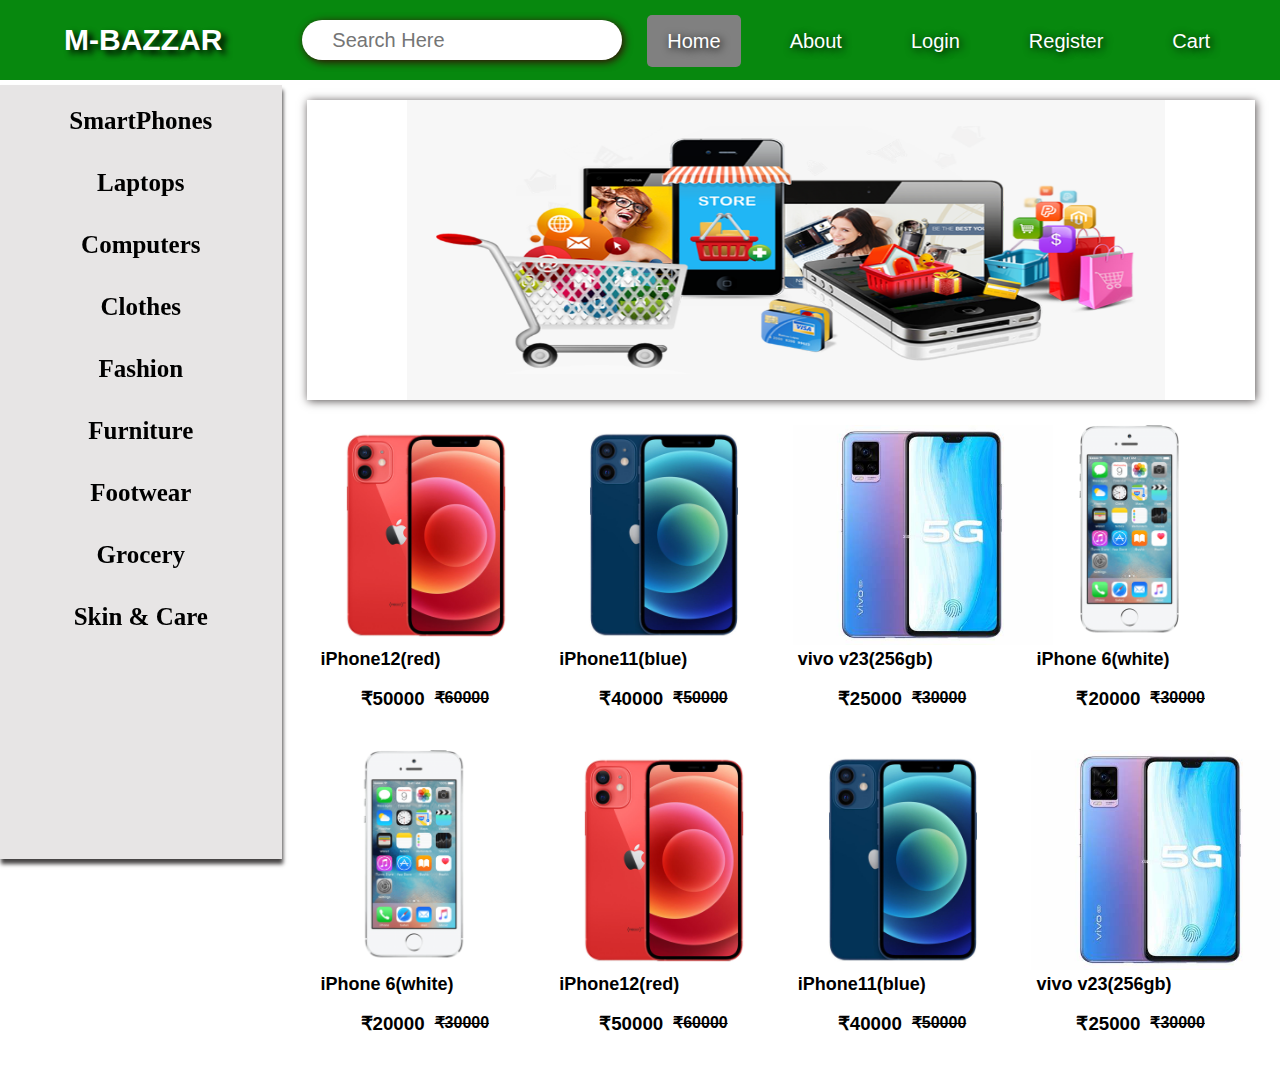
<file: index.html>
<!DOCTYPE html>
<html lang="en">
<head>
    <title>M-BAZZAR</title>
    <link rel="icon" href="C:\Users\abc\Desktop\ecom\online-shopping.png">
    <link rel="stylesheet" href="ecom.css">
</head>
<body>
<div class="header">
    <h1>M-BAZZAR</h1>
    <input class="srch" type="search" placeholder="Search Here">
    <div class="link"> <a class="active"  href="">Home</a>
        <a href="">About</a>
        <a href="">Login</a>
        <a href="">Register</a>
        <a href="">Cart</a>
    </div>
</div>


<div class="side">
   <a href="index.html">SmartPhones</a>
   <a href="ecom2.html">Laptops</a>
   <a href="ecom3.html">Computers</a>
   <a href="ecom4.html">Clothes</a>
   <a href="">Fashion</a>
   <a href="">Furniture</a>
   <a href="">Footwear</a>
   <a href="">Grocery</a>
   <a href="">Skin & Care</a>
</div>
<div class="bdy">
    <div class="banner">
        <img src="banner.png" alt="">
    </div>

    <div class="card">
        <img src="mobile.jpg" alt="">
        <h2>iPhone12(red)</h2> <br> <h3>₹50000</h3> <h4> <del> ₹60000</del></h4>
    </div>
       
      
    <div class="card">
        <img src="mobile2.jpg" alt="">
        <h2>iPhone11(blue)</h2> <br> <h3>₹40000</h3> <h4> <del> ₹50000</del></h4>
    </div>
    <div class="card">
        <img src="mobile8.jpg" alt="">
        <h2>vivo v23(256gb)</h2> <br> <h3>₹25000</h3> <h4> <del> ₹30000</del></h4>
    </div>
    <div class="card">
        <img src="mobile5.png" alt="">
        <h2>iPhone 6(white)</h2> <br> <h3>₹20000</h3> <h4> <del> ₹30000</del></h4>
    </div>

    <div class="card">
        <img src="mobile5.png" alt="">
        <h2>iPhone 6(white)</h2> <br> <h3>₹20000</h3> <h4> <del> ₹30000</del></h4>
    </div>
    <div class="card"> <img src="mobile.jpg" alt="">
        <h2>iPhone12(red)</h2> <br> <h3>₹50000</h3> <h4> <del> ₹60000</del></h4></div>
    <div class="card"> <img src="mobile2.jpg" alt="">
        <h2>iPhone11(blue)</h2> <br> <h3>₹40000</h3> <h4> <del> ₹50000</del></h4></div>
    <div class="card"> <img src="mobile8.jpg" alt="">
        <h2>vivo v23(256gb)</h2> <br> <h3>₹25000</h3> <h4> <del> ₹30000</del></h4></div>
   
</div>
    
</body>
</html>
</file>
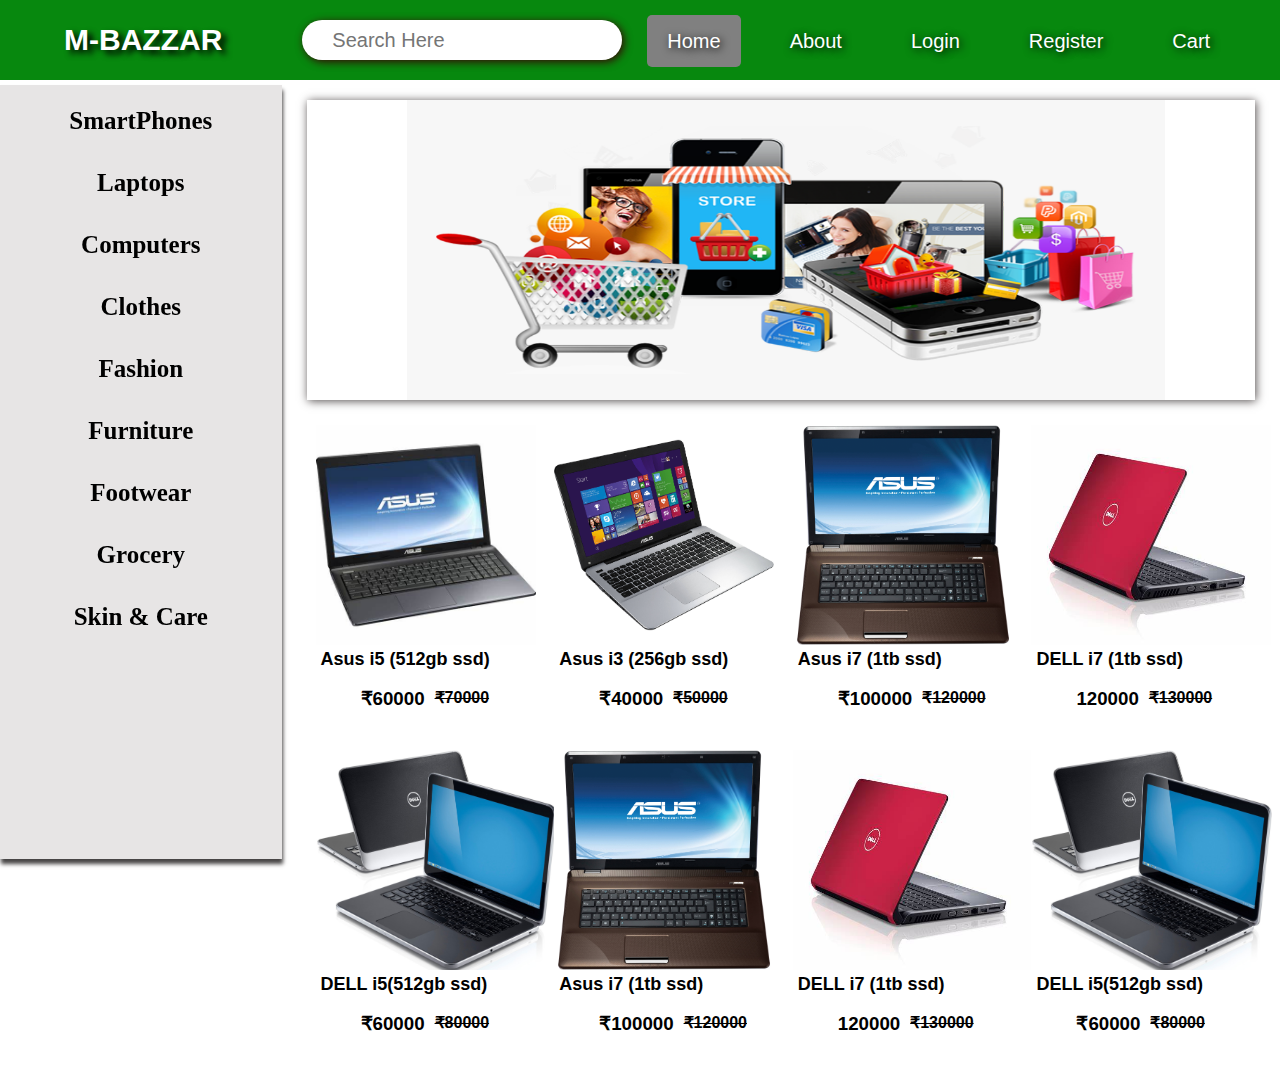
<file: ecom2.html>
<!DOCTYPE html>
<html lang="en">
<head>
    <title>M-BAZZAR</title>
    <link rel="icon" href="C:\Users\abc\Desktop\ecom\online-shopping.png">
    <link rel="stylesheet" href="ecom.css">
</head>
<body>
<div class="header">
    <h1>M-BAZZAR</h1>
    <input class="srch" type="search" placeholder="Search Here">
    <div class="link"> <a class="active"  href="">Home</a>
        <a href="">About</a>
        <a href="">Login</a>
        <a href="">Register</a>
        <a href="">Cart</a>
    </div>
</div>


<div class="side">
   <a href="index.html">SmartPhones</a>
   <a href="ecom2.html">Laptops</a>
   <a href="ecom3.html">Computers</a>
   <a href="ecom4.html">Clothes</a>
   <a href="">Fashion</a>
   <a href="">Furniture</a>
   <a href="">Footwear</a>
   <a href="">Grocery</a>
   <a href="">Skin & Care</a>
</div>
<div class="bdy">
    <div class="banner">
        <img src="banner.png" alt="">
    </div>

    <div class="card">
        <img src="laptop1.jpg" alt="">
        <h2>Asus i5 (512gb ssd)</h2> <br> <h3>₹60000</h3> <h4> <del> ₹70000</del></h4>
    </div>
       
      
    <div class="card">
        <img src="laptop2.jpg" alt="">
        <h2>Asus i3 (256gb ssd)</h2> <br> <h3>₹40000</h3> <h4> <del> ₹50000</del></h4>
    </div>
    <div class="card">
        <img src="laptop3.jpg" alt="">
        <h2>Asus i7 (1tb ssd)</h2> <br> <h3>₹100000</h3> <h4> <del> ₹120000</del></h4>
    </div>
    <div class="card">
        <img src="laptop4.jpg" alt="">
        <h2>DELL i7 (1tb ssd)</h2> <br> <h3>120000</h3> <h4> <del> ₹130000</del></h4>
    </div>

    <div class="card">
        <img src="laptop5.jpg" alt="">
        <h2>DELL i5(512gb ssd)</h2> <br> <h3>₹60000</h3> <h4> <del> ₹80000</del></h4>
    </div>
    <div class="card">
        <img src="laptop3.jpg" alt="">
        <h2>Asus i7 (1tb ssd)</h2> <br> <h3>₹100000</h3> <h4> <del> ₹120000</del></h4>
    </div>
    <div class="card">
        <img src="laptop4.jpg" alt="">
        <h2>DELL i7 (1tb ssd)</h2> <br> <h3>120000</h3> <h4> <del> ₹130000</del></h4>
    </div>

    <div class="card">
        <img src="laptop5.jpg" alt="">
        <h2>DELL i5(512gb ssd)</h2> <br> <h3>₹60000</h3> <h4> <del> ₹80000</del></h4>
    </div>
   
</div>
    
</body>
</html>
</file>
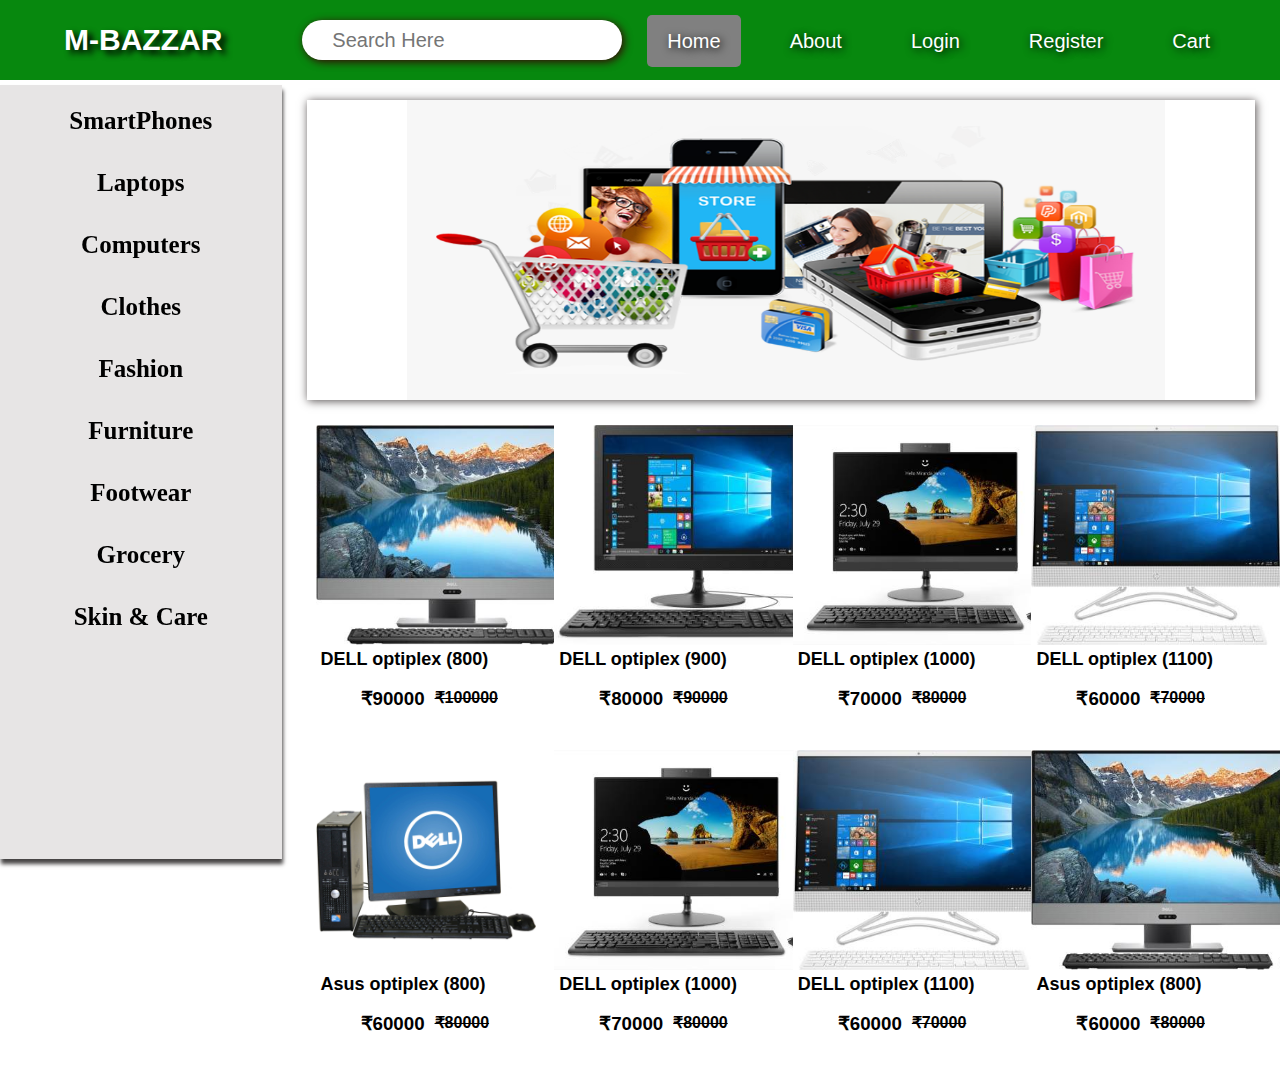
<file: ecom3.html>
<!DOCTYPE html>
<html lang="en">
<head>
    <title>M-BAZZAR</title>
    <link rel="icon" href="C:\Users\abc\Desktop\ecom\online-shopping.png">
    <link rel="stylesheet" href="ecom.css">
</head>
<body>
<div class="header">
    <h1>M-BAZZAR</h1>
    <input class="srch" type="search" placeholder="Search Here">
    <div class="link"> <a class="active"  href="">Home</a>
        <a href="">About</a>
        <a href="">Login</a>
        <a href="">Register</a>
        <a href="">Cart</a>
    </div>
</div>


<div class="side">
   <a href="index.html">SmartPhones</a>
   <a href="ecom2.html">Laptops</a>
   <a href="ecom3.html">Computers</a>
   <a href="ecom4.html">Clothes</a>
   <a href="">Fashion</a>
   <a href="">Furniture</a>
   <a href="">Footwear</a>
   <a href="">Grocery</a>
   <a href="">Skin & Care</a>
</div>
<div class="bdy">
    <div class="banner">
        <img src="banner.png" alt="">
    </div>

    <div class="card">
        <img src="computer1.jpeg" alt="">
        <h2>DELL optiplex (800)</h2> <br> <h3>₹90000</h3> <h4> <del> ₹100000</del></h4>
    </div>
       
      
    <div class="card">
        <img src="computer2.jpeg" alt="">
        <h2>DELL optiplex (900)</h2> <br> <h3>₹80000</h3> <h4> <del> ₹90000</del></h4>
    </div>
    <div class="card">
        <img src="computer3.jpeg" alt="">
        <h2>DELL optiplex (1000)</h2> <br> <h3>₹70000</h3> <h4> <del> ₹80000</del></h4>
    </div>
    <div class="card">
        <img src="computer4.jpeg" alt="">
        <h2>DELL optiplex (1100)</h2> <br> <h3>₹60000</h3> <h4> <del> ₹70000</del></h4>
    </div>

    <div class="card">
        <img src="computer5.jpeg" alt="">
        <h2>Asus optiplex (800)</h2> <br> <h3>₹60000</h3> <h4> <del> ₹80000</del></h4>
    </div>
    <div class="card">
        <img src="computer3.jpeg" alt="">
        <h2>DELL optiplex (1000)</h2> <br> <h3>₹70000</h3> <h4> <del> ₹80000</del></h4>
    </div>
    <div class="card">
        <img src="computer4.jpeg" alt="">
        <h2>DELL optiplex (1100)</h2> <br> <h3>₹60000</h3> <h4> <del> ₹70000</del></h4>
    </div>

    <div class="card">
        <img src="computer1.jpeg" alt="">
        <h2>Asus optiplex (800)</h2> <br> <h3>₹60000</h3> <h4> <del> ₹80000</del></h4>
    </div>
   
</div>
    
</body>
</html>
</file>
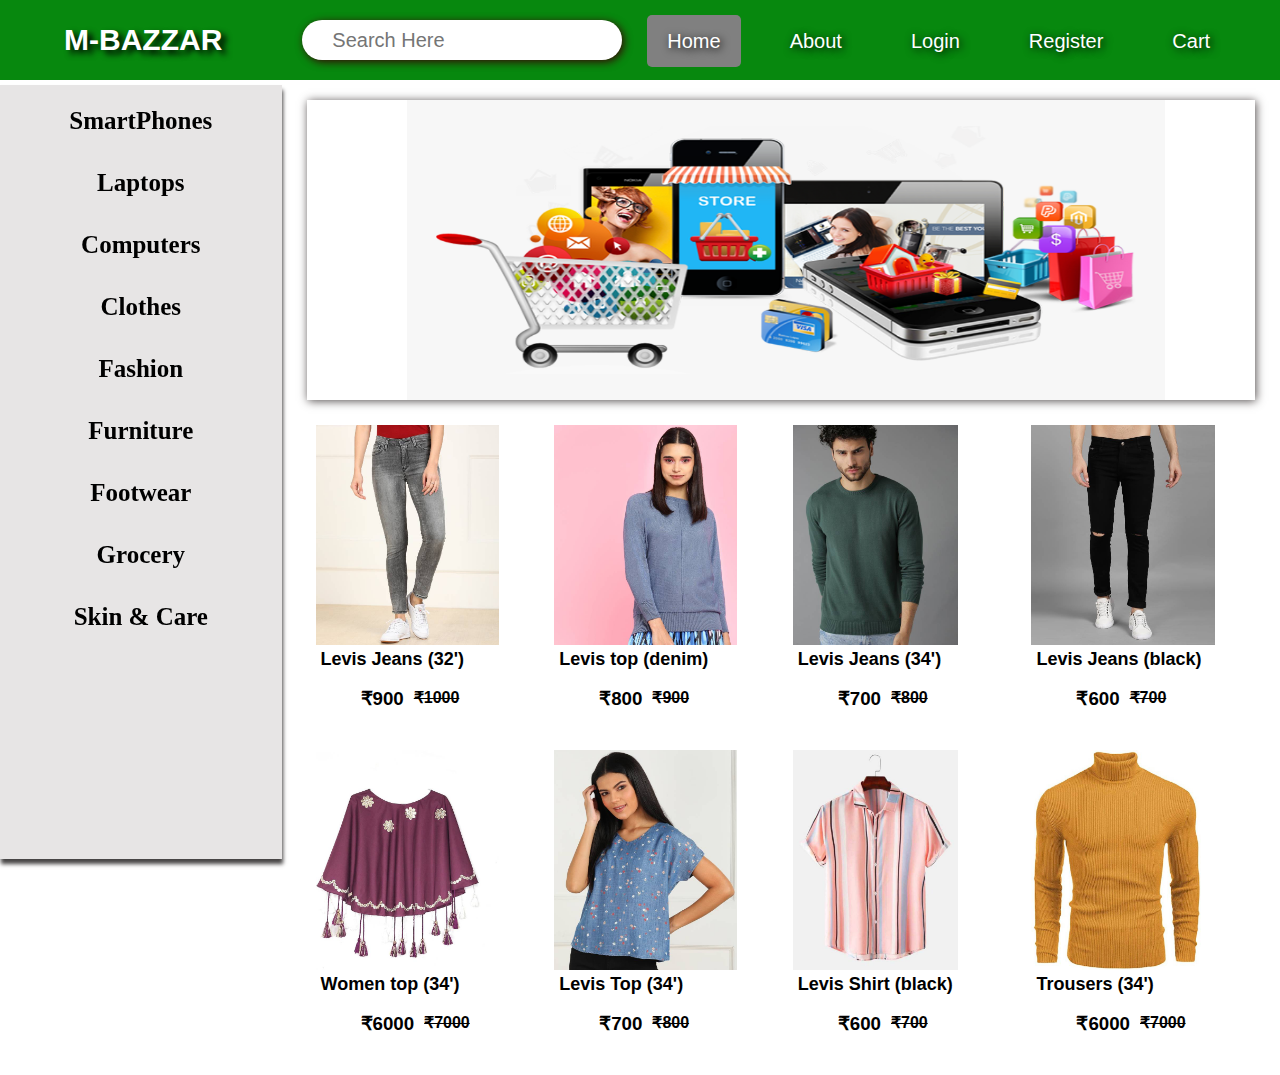
<file: ecom4.html>
<!DOCTYPE html>
<html lang="en">
<head>
    <title>M-BAZZAR</title>
    <link rel="icon" href="C:\Users\abc\Desktop\ecom\online-shopping.png">
    <link rel="stylesheet" href="ecom.css">
</head>
<body>
<div class="header">
    <h1>M-BAZZAR</h1>
    <input class="srch" type="search" placeholder="Search Here">
    <div class="link"> <a class="active"  href="">Home</a>
        <a href="">About</a>
        <a href="">Login</a>
        <a href="">Register</a>
        <a href="">Cart</a>
    </div>
</div>


<div class="side">
   <a href="index.html">SmartPhones</a>
   <a href="ecom2.html">Laptops</a>
   <a href="ecom3.html">Computers</a>
   <a href="ecom4.html">Clothes</a>
   <a href="">Fashion</a>
   <a href="">Furniture</a>
   <a href="">Footwear</a>
   <a href="">Grocery</a>
   <a href="">Skin & Care</a>
</div>
<div class="bdy">
    <div class="banner">
        <img src="banner.png" alt="">
    </div>

    <div class="card">
        <img src="levis1.jpeg" alt="">
        <h2>Levis Jeans (32')</h2> <br> <h3>₹900</h3> <h4> <del> ₹1000</del></h4>
    </div>
       
      
    <div class="card">
        <img src="levis2.jpeg" alt="">
        <h2>Levis top (denim)</h2> <br> <h3>₹800</h3> <h4> <del> ₹900</del></h4>
    </div>
    <div class="card">
        <img src="levis3.jpeg" alt="">
        <h2>Levis Jeans (34')</h2> <br> <h3>₹700</h3> <h4> <del> ₹800</del></h4>
    </div>
    <div class="card">
        <img src="levis4.jpeg" alt="">
        <h2>Levis Jeans (black)</h2> <br> <h3>₹600</h3> <h4> <del> ₹700</del></h4>
    </div>

    <div class="card">
        <img src="levis5.jpeg" alt="">
        <h2>Women top (34')</h2> <br> <h3>₹6000</h3> <h4> <del> ₹7000</del></h4>
    </div>
    <div class="card">
        <img src="levis6.jpeg" alt="">
        <h2>Levis Top (34')</h2> <br> <h3>₹700</h3> <h4> <del> ₹800</del></h4>
    </div>
    <div class="card">
        <img src="levis7.jpeg" alt="">
        <h2>Levis Shirt (black)</h2> <br> <h3>₹600</h3> <h4> <del> ₹700</del></h4>
    </div>

    <div class="card">
        <img src="levis8.jpeg" alt="">
        <h2>Trousers (34')</h2> <br> <h3>₹6000</h3> <h4> <del> ₹7000</del></h4>
    </div>
   
   
</div>
    
</body>
</html>
</file>
<file: ecom.css>
*{
    margin: 0;
}
     /*     header work    */

.header{
    height: 80px;
    width: 100%;
    background-color: rgb(7, 136, 14);
    position: fixed;
}
.header>h1{
    font-family: sans-serif;
    color: white;
    font-size: 30px;
    padding-left: 5%;
    padding-top:23px ;
    text-shadow: 5px 4px 6px black;
    float: left;
}
.srch{
    float: left ;
    margin-left: 80px;
    height: 40px;
    width: 40%;
    width: 25%;
    margin-top: 20px;
    border: none;
    border-radius: 50px;
    padding-left: 30px;
    font-size: 20px;
    box-shadow: 2px 2px 8px rgb(56, 6, 6);
}
.link{
    padding-top: 30px;
}
.header>.link>a{
     margin-left: 25px;
     margin-bottom: 30px;
     color: white;
     font-family: sans-serif;
     text-decoration: none;
     font-size: 20px;
     padding: 15px 20px;
     border-radius: 5px;
     transition-property: all;
     transition-duration: 0.4s;
     text-shadow: 2px 2px 8px rgb(0, 0, 0);
     font-weight: 500;
}
.header>.link>a:hover,.active{
    background-color: gray;
    color: rgb(63, 4, 4);
}

        /*    side panel work     */
        
.side{
    height: 86vh;
    width: 22%;
    background-color: rgb(231, 229, 229);
    float: left;
    box-shadow: 1px 5px 4px rgb(71, 69, 69);
    margin-top: 85px;
    position: fixed;
   
}  
.side>a{
    display: block;
   margin-top: 10px;
    text-align: center;
    font-size: 25px;
    font-weight: bolder;
    color: black;
    text-decoration: none;
    padding: 12px;
    transition: all;
    transition-duration: 0.5s;
   
}
.side>a:hover{
    background-color: rgb(7, 136, 14);
    color: white;
   
   
} 



        /*    bdy work     */

.bdy{
    float: right;
    margin-top: 75px;
    height: auto;
    width: 78%;
}


         /*    banner work     */

.banner{
    height: 300px;
    width: 95%;
    background-color: white;
   
    margin-top: 10vh;
    margin: 2.5%;
   
    box-shadow: 1px 1px 9px rgb(82, 76, 76);
} 
.banner>img{
    object-fit: fill;
    height: 300px;
    width: 80%;
    margin-left: 100px;
    float: left;
   
}     
   

         /*    card work     */


 .card{
     height: 300px;
     width: 21%;
    
     float: left;
     margin-left: 2.9%;
     margin-bottom: 2.5%;
 } 
 .card>img{
     object-fit: cover;
     height: 220px;
     margin-left: 5px;
    
    
 } 

          /*    card details     */


 .card>h2{
           text-align: left;
           padding-left: 10px;
           font-family: sans-serif;
           font-size: 18px;
 }  
 .card>h3,.card>h4{
     float: left;
     margin-left: 50px;
     font-family: sans-serif;
 } 
 .card>h4{
    margin-left: 10px;
 }
</file>
